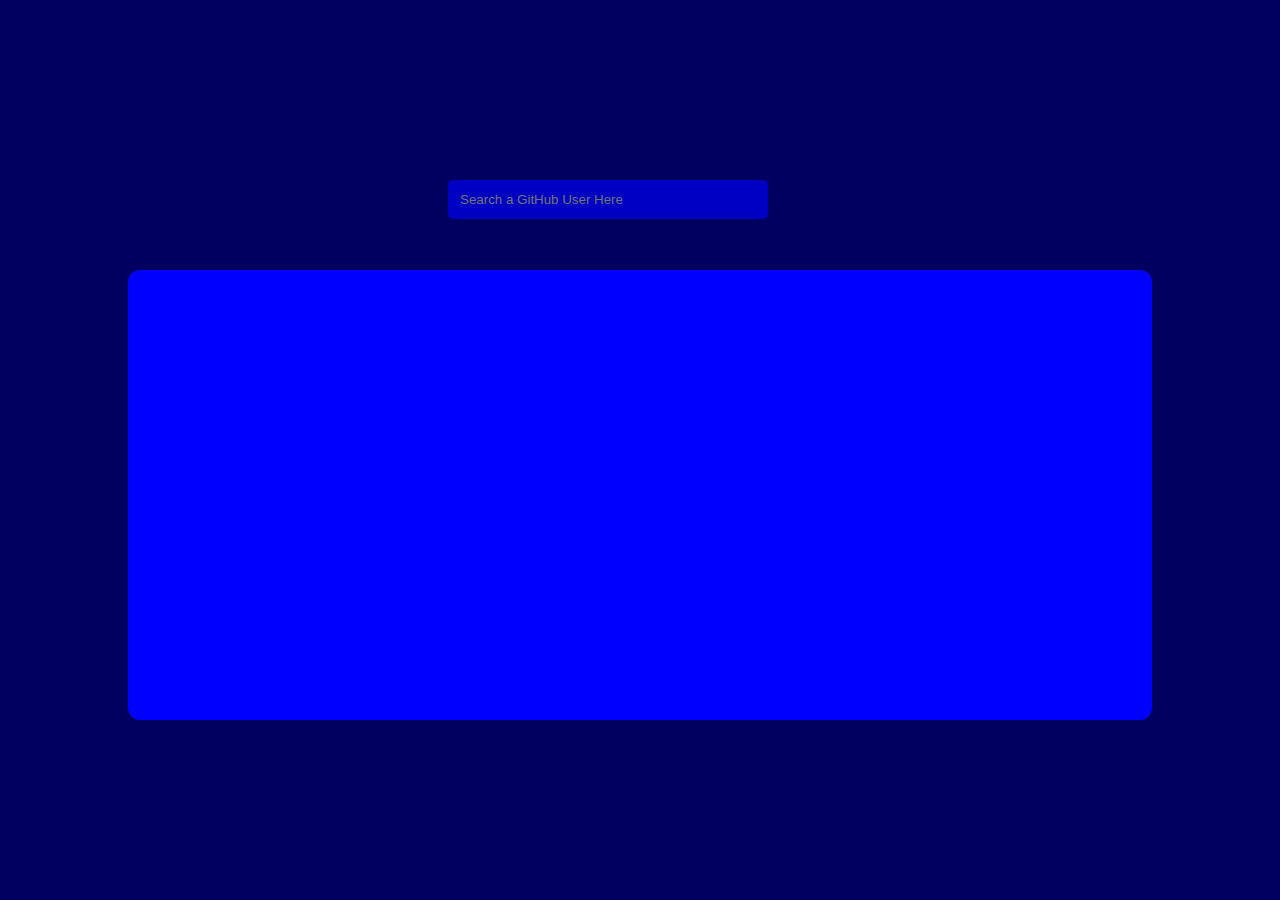
<file: GitHub_Profile/index.html>
<!DOCTYPE html>
<html lang="en">
  <head>
    <meta charset="UTF-8" />
    <meta http-equiv="X-UA-Compatible" content="IE=edge" />
    <meta name="viewport" content="width=device-width, initial-scale=1.0" />
    <title>GitHub Profile</title>
    <link rel="stylesheet" href="style.css" />
  </head>
  <body>
    <form id="form" onsubmit="return formSubmit()">
        <input type="text" name="profile" id="search" autofocus placeholder="Search a GitHub User Here"/>
    </form>
    <div class="container" id="box">
        
    </div>

    <script src="app.js"></script>
  </body>
</html>
</file>
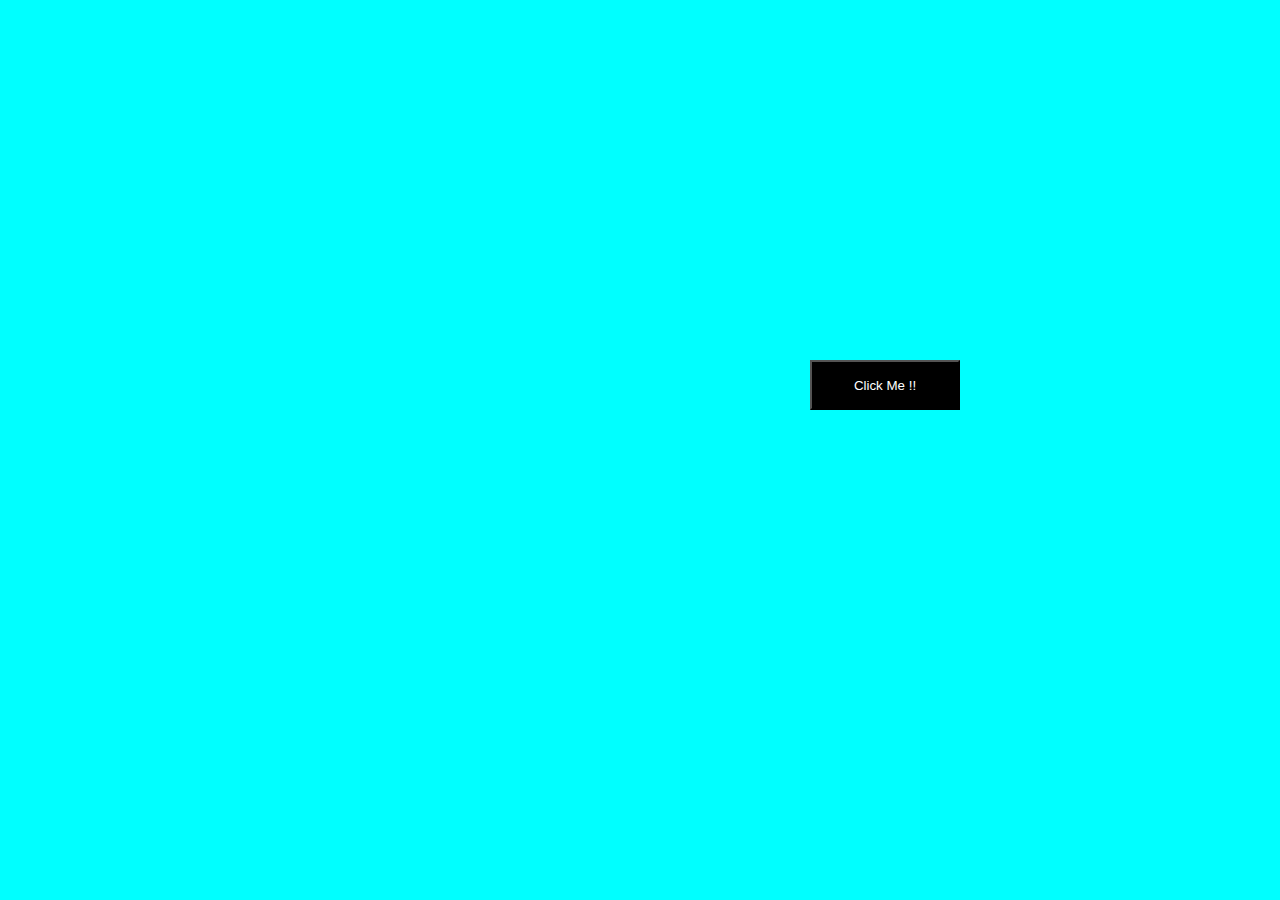
<file: JS-Projects/Change-BG.html>
<!DOCTYPE html>
<html lang="en">
  <head>
    <meta charset="UTF-8" />
    <meta http-equiv="X-UA-Compatible" content="IE=edge" />
    <meta name="viewport" content="width=device-width, initial-scale=1.0" />
    <title>Background Change</title>
    <style>
      * {
        margin: 0;
      }
      button {
        width: 150px;
        height: 50px;
        margin: 40vh 90vh;
        cursor: pointer;
        color: white;
        background-color: black;
      }
    </style>
  </head>
  <body>
    <button>Click Me !!</button>

    <script>
      const btn = document.querySelector("button");
      const body = document.querySelector("body");
      const color = ["red","green","brown","yellow","pink","blue","purple"];

      body.style.backgroundColor = "aqua";

      btn.addEventListener("click", chagneBG);
      function chagneBG() {
        const colorIndex = parseInt(Math.random() * color.length);
        body.style.backgroundColor = color[colorIndex];
      }
    </script>
  </body>
</html>
</file>
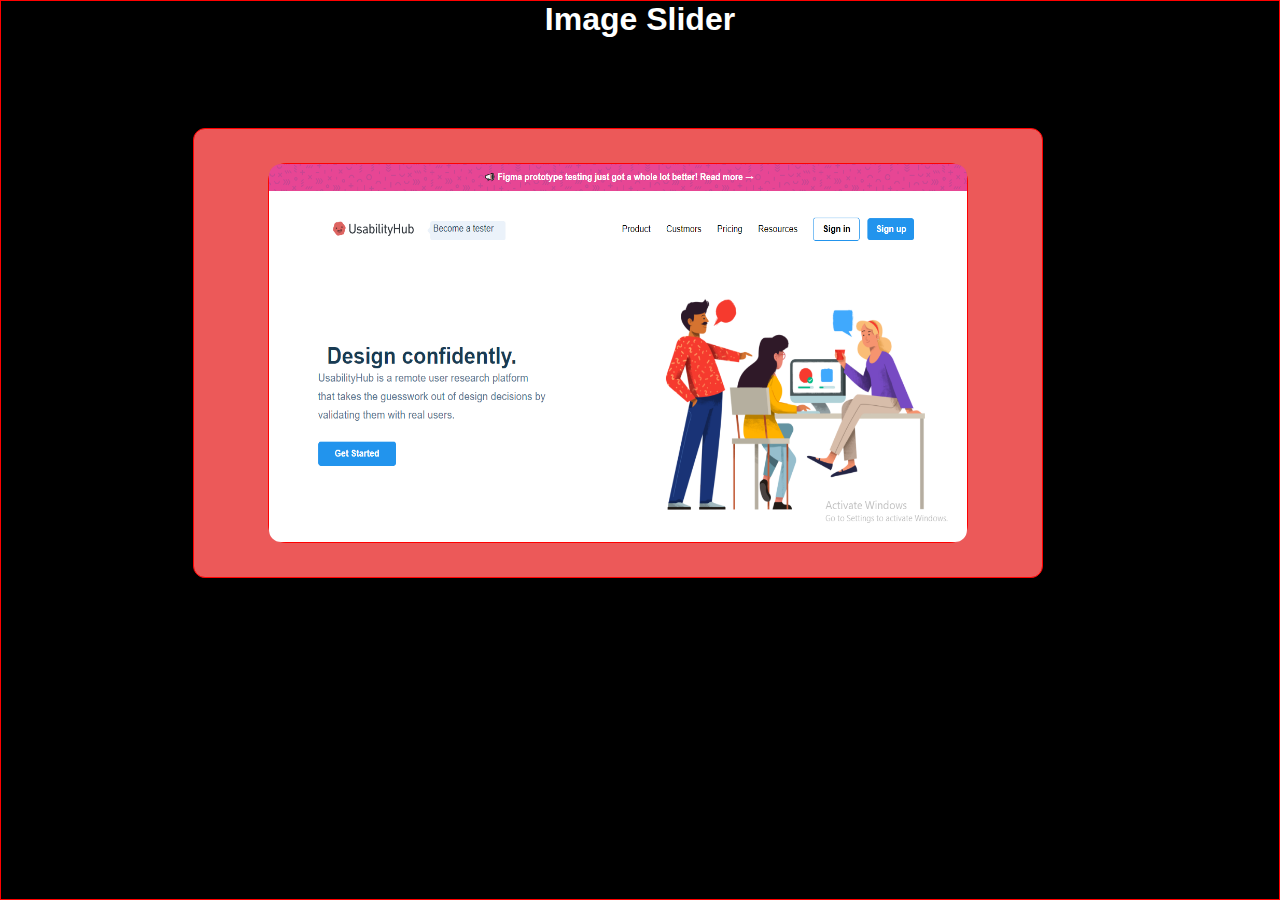
<file: JS-Projects/ImgSlider.html>
<!DOCTYPE html>
<html lang="en">
  <head>
    <meta charset="UTF-8" />
    <meta http-equiv="X-UA-Compatible" content="IE=edge" />
    <meta name="viewport" content="width=device-width, initial-scale=1.0" />
    <title>Image Slider</title>
    <link
      rel="stylesheet"
      href="https://unicons.iconscout.com/release/v4.0.0/css/line.css"
    />

    <style>
      * {
        margin: 0;
        padding: 0;
        box-sizing: border-box;
      }
      .project-area {
        border: 1px solid red;
        height: 100vh;
        background-color: black;
      }
      .project-title {
        font-family: Arial, Helvetica, sans-serif;
        text-align: center;
        color: #ffffff;
      }

      .project-img {
        max-width: 850px;
        /* width: 100%; */
        height: 450px;
        border: 1px solid red;
        display: flex;
        background-color: #ec5959;
        position: relative;
        border-radius: 12px;
        align-items: center;
        top: 10%;
        left: 15%;
        justify-content: center;
      }
      .img-Container {
        height: 380px;
        width: 700px;
        border-radius: 18px;
        border: 1px solid red;
      }
      .slider {
        position: relative;
        width: 100%;
        height: 100%;
      }

      .slider img {
        position: absolute;
        top: 0;
        left: 0;
        width: 100%;
        height: 100%;
        opacity: 0;
        border-radius: 12px;
        transition: opacity 0.5s ease-in-out;
      }
      .slider img.active {
        opacity: 1;
      }

      .img-Container button {
        position: absolute;
        top: 50%;
        transform: translateY(-50%);
        font-size: 2em;
        border: none;
        background: none;
        color: white;
        cursor: pointer;
      }
      .img-Container button.prev {
        left: 25px;
      }
      .img-Container button.next {
        right: 25px;
      }
      .project-img i:active {
         color: var(--first-color-lighter);
        color: #c2c2c2;
      }
    </style>
  </head>
  <body>
    <div class="project-area" id="projects">
      <div class="project-title">
        <h1>Image Slider</h1>
      </div>
      <div class="project-img">
        <div class="img-Container">

          <div class="slider">
            <img src="./Images/p1.png" alt="Image 1">
            <img src="./Images/p2.png" alt="Image 2">
            <img src="./Images/p3.png" alt="Image 3">
            <img src="./Images/p4.png" alt="Image 3">
          </div>
          <button class="prev" onclick="prevSlide()"><i class="button uil uil-arrow-circle-left"></i></button>
          <button class="next" onclick="nextSlide()"><i class="button uil uil-arrow-circle-right"></i></button>

        </div>
      </div>
    </div>

  

    <script>
      const slider = document.querySelector('.slider');
      const slides = slider.querySelectorAll('img');
      const prevBtn = slider.querySelector('.prev');
      const nextBtn = slider.querySelector('.next');
      let currentSlide = 0;

function showSlide(index) {
  // remove active class from all slides
  slides.forEach(slide => slide.classList.remove('active'));
  // add active class to current slide
  slides[index].classList.add('active');
}

function prevSlide() {
  currentSlide--;
  if (currentSlide < 0) {
    currentSlide = slides.length - 1;
  }
  showSlide(currentSlide);
}

function nextSlide() {
  currentSlide++;
  if (currentSlide >= slides.length) {
    currentSlide = 0;
  }
  showSlide(currentSlide);
}

// show first slide initially
showSlide(currentSlide);

// add event listeners to buttons
prevBtn.addEventListener('click', prevSlide);
nextBtn.addEventListener('click', nextSlide);
</script>
</script>
</body>
</html>
</file>
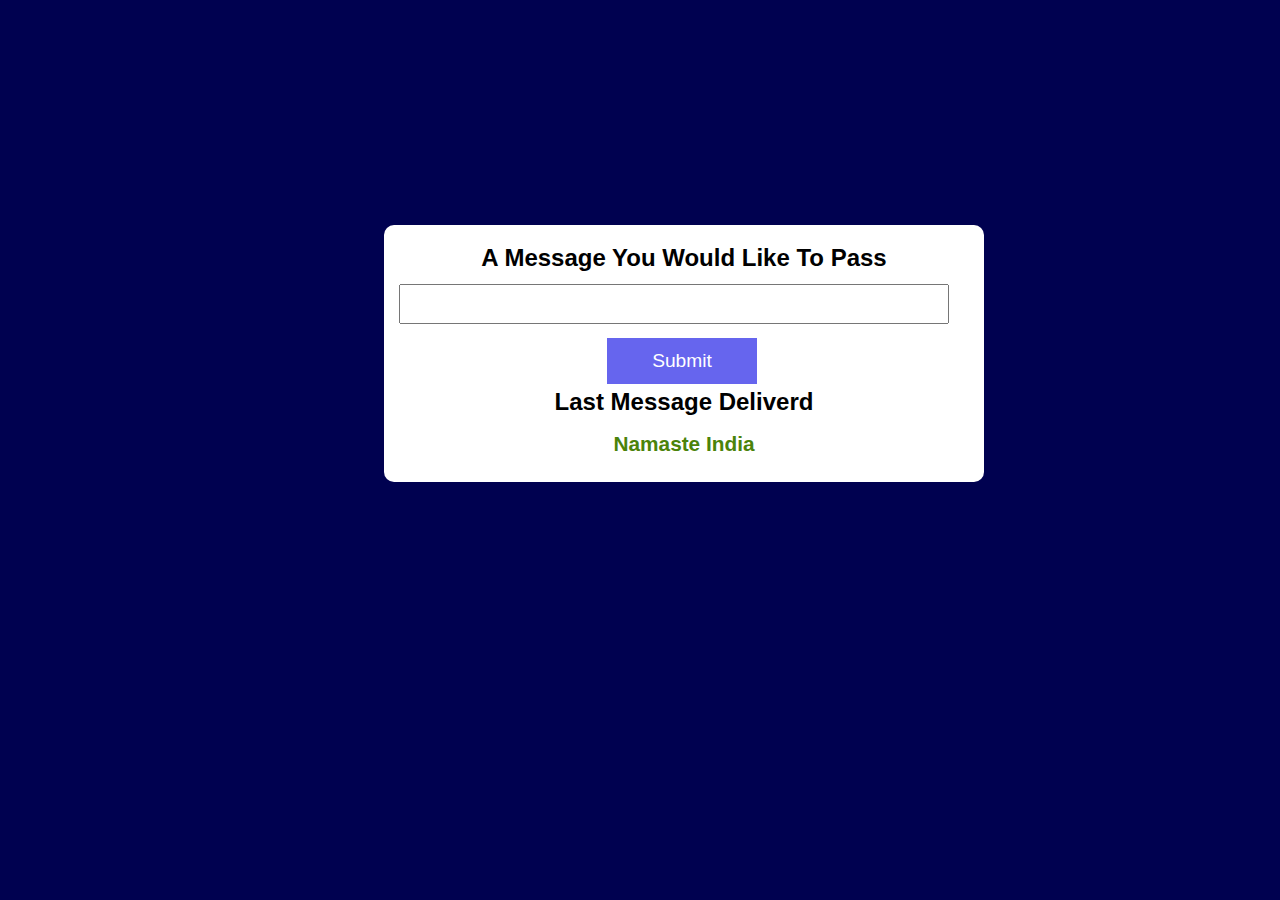
<file: JS-Projects/msg-box.html>
<!DOCTYPE html>
<html lang="en">
  <head>
    <meta charset="UTF-8" />
    <meta http-equiv="X-UA-Compatible" content="IE=edge" />
    <meta name="viewport" content="width=device-width, initial-scale=1.0" />
    <title>Message Dialoge Box</title>
    <style>
      * {
        margin: 0;
        padding: 0;
        box-sizing: border-box;
      }
      body,html{
        font-family: Verdana, Geneva, Tahoma, sans-serif;
        background-color: #000150;
        height: 100%;
      }
      .container {
        width: 600px;
        padding: 15px;
        background-color: #fff;
        display: flex;
        flex-direction: column;
        justify-content: center;
        align-items: center;
        position: relative;
        top: 25%;
        left: 30%;
        border-radius: 10px;
      }
      h4 {
        font-size: 1.5rem;
        line-height: 1.5;
        margin-bottom: 0.5rem;
        text-transform: capitalize;
      }
      form input.msg_box {
        width: 550px;
        font-size: 1.4rem;
        color: rgb(145, 145, 145);
        height: 40px;
        margin-bottom: 14px;
      }
      .btn {
        width: 150px;
        background-color: #6665ee;
        color: white;
        margin-inline-start: 13rem;
        font-size: 1.2rem;
        padding: 12px 20px;
        border: none;
        cursor: pointer;
      }
      h5 {
        font-size: 1rem;
        margin: 15px 0;
        font-family: Arial, Helvetica, sans-serif;
        color: red;
        width: 100%;
        text-align: center;
        padding: 10px;
        background-color: rgba(255, 0, 0, 0.39);
      }
      .feedback {
        display: none;
      }
      .show {
        display: block;
      }
      .msg_content {
        color: #4b830a;
        font-size: 1.3rem;
      }
    </style>
  </head>
  <body>
    <div class="container">
      <h4>A Message you would like to Pass</h4>

      <form action="" id="msg-form">
        <input type="text" id="msg" class="msg_box" />
        <input type="submit" id="submit" class="btn" />
      </form>
      <h5 class="feedback">Please Enter the valid Pass</h5>
      <h4>Last Message Deliverd</h4>
      <h4 class="msg_content">Namaste India</h4>
    </div>

    <script>
      const form = document.querySelector("#msg-form");
      form.addEventListener("submit", function (e) {
        e.preventDefault();

        const message = document.getElementById("msg");
        const feedback = document.querySelector(".feedback");
        const messageContent = document.querySelector(".msg_content");

        // console.log(message, feedback, messageContent);

        if (message.value === "") {
          feedback.classList.add("show");
          setTimeout(function () {
            feedback.classList.remove("show");
          }, 5000);
        } else {
          messageContent.textContent = message.value;
          message.value = "";
        }
      });
    </script>
  </body>
</html>
</file>
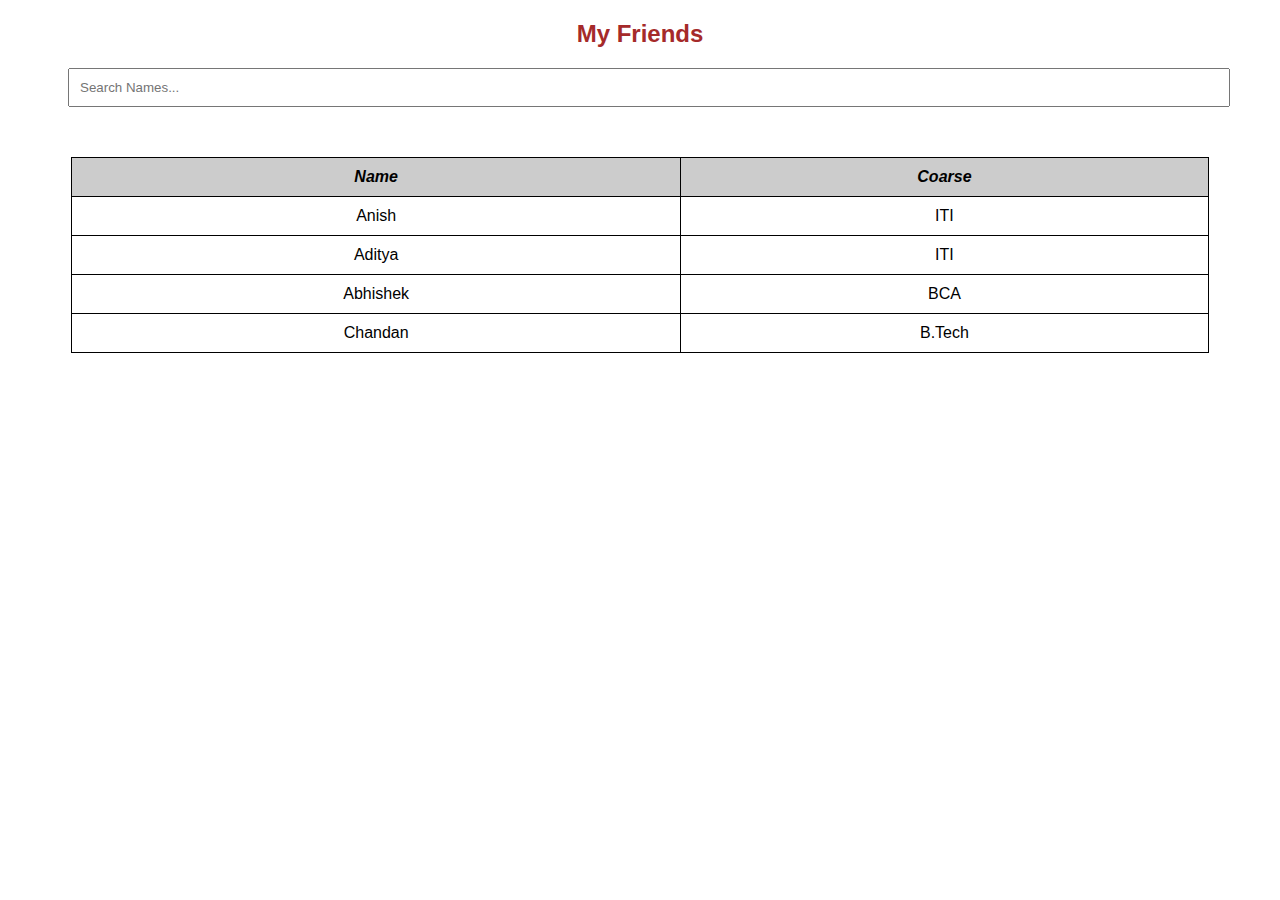
<file: JS-Projects/Search.html>
<!DOCTYPE html>
<html lang="en">
  <head>
    <meta charset="UTF-8" />
    <meta http-equiv="X-UA-Compatible" content="IE=edge" />
    <meta name="viewport" content="width=device-width, initial-scale=1.0" />
    <title>Searching | JavaScript</title>
    <style>
      h2 {
        color: brown;
        text-align: center;
        font-family: Verdana, Geneva, Tahoma, sans-serif;
      }
      table,
      th,
      tr,
      td {
        border: 1px solid black;
        border-collapse: collapse;
        padding: 10px;
        border-spacing: 10px;
        font-family: "Franklin Gothic Medium", "Arial Narrow", Arial, sans-serif;
      }
      th {
        background-color: rgb(204, 204, 204);
        font-style: italic;
      }
      td:hover {
        background-color: rgb(182, 182, 182);
      }
      #tables {
        width: 90%;
        margin: 50px auto;
        text-align: center;
      }
      #myInput {
        width: 90%;
        position: relative;
        left: 60px;
        padding: 10px;
      }
    </style>
  </head>
  <body>
    <h2>My Friends</h2>
    <input
      type="text"
      name=""
      id="myInput"
      placeholder="Search Names..."
      onkeyup="searchName()"
    />
    <table id="tables">
      <tr>
        <th>Name</th>
        <th>Coarse</th>
      </tr>
      <tr>
        <td>Anish</td>
        <td>ITI</td>
      </tr>
      <tr>
        <td>Aditya</td>
        <td>ITI</td>
      </tr>
      <tr>
        <td>Abhishek</td>
        <td>BCA</td>
      </tr>
      <tr>
        <td>Chandan</td>
        <td>B.Tech</td>
      </tr>
    </table>

    <script>
      const searchName = () => {
        let filter = document.getElementById("myInput").value.toUpperCase();
        let table = document.getElementById("table");
        let tr = document.getElementsByTagName("tr");

        for (let i = 0; i < tr.length; i++) {
          let td = tr[i].getElementsByTagName("td")[0];
          if (td) {
            let textValue = td.textContent || td.innerHTML;

            if (textValue.toUpperCase().indexOf(filter) > -1) {
              tr[i].style.display = "";
            } else {
              tr[i].style.display = "None";
            }
          }
        }
      };
    </script>
  </body>
</html>
</file>
<file: GitHub_Profile/style.css>
*{
    margin: 0;
    padding: 0;
    box-sizing: border-box;
}
body{
    width: 100%;
    height: 100%;
    background: rgb(0, 0, 97);
    font-family:'Gill Sans', 'Gill Sans MT', Calibri, 'Trebuchet MS', sans-serif;
}

.container{
    max-width: 80vw;
    width: 100%;
    max-height: 50vh;
    height: 50vh;
    background: blue;
    border-radius: 12px;
    margin: auto;
    position: relative;
    top: 30vh;
    padding: 12px;
    color: #fff;
}
.card{
    width: 100%;
}
form{
    position: absolute;
    top: 20%;
    left: 35vw;
}
#search{
    width: 25vw;
    padding: 12px;
    outline: none;
    border-radius: 5px;
    background: rgb(0, 0, 194);
    border: none;
    color: #fff;
}

img{
    border-radius: 50%;
    box-shadow: 0 0 10px 10px rgb(0, 0, 97);
    width: 120px;
    position: relative;
    top: 5vh;
    left: 3vw;
}
.main{
    display: flex;
    margin-top: 7px;
    width: 100%;
}
.userData{
    position: relative;
    left: 10vw;
    top: 4vh;
    color: white;
    width: 100%;
}
ul{
    display: flex;
    gap: 15px;
    margin-block: 15px;
}
ul li{
    list-style-type: none;
}
a{
    text-decoration: none;
    background: rgb(0, 0, 97);
    color: white;
    padding: 3px 5px;
    border-radius: 4px;
    text-align: center;
    margin-inline: 17px;
}
.repo-box{
    width: 90%;
    height: 100%;
    position: relative;
    left: -45px;
}
@media screen and (max-width:1024px) {
    .container{
        width: 55vw;
        height: 45vh;
    }
    img{
        border-radius: 50%;
        width: 100px;
        top: 7vh;
    }
    form{
        left: 15vw;
    }
    #search{
        width: 30vw;
    }
}
@media screen and (max-width:900px) {
    .container{
        width: 60vw;
        height: 45vh;
    }
    img{
        border-radius: 50%;
        width: 100px;
        top: 7vh;
    }
    form{
        left: 15vw;
    }
    #search{
        width: 30vw;
    }
}
@media screen and (max-width:768px) {
    .container{
        width: 60vw;
        height: 45vh;
    }
    img{
        border-radius: 50%;
        width: 100px;
        top: 7vh;
    }
    .main{
        width: 80%;
    }
    form{
        left: 15vw;
    }
    #search{
        width: 30vw;
    }
}
</file>
